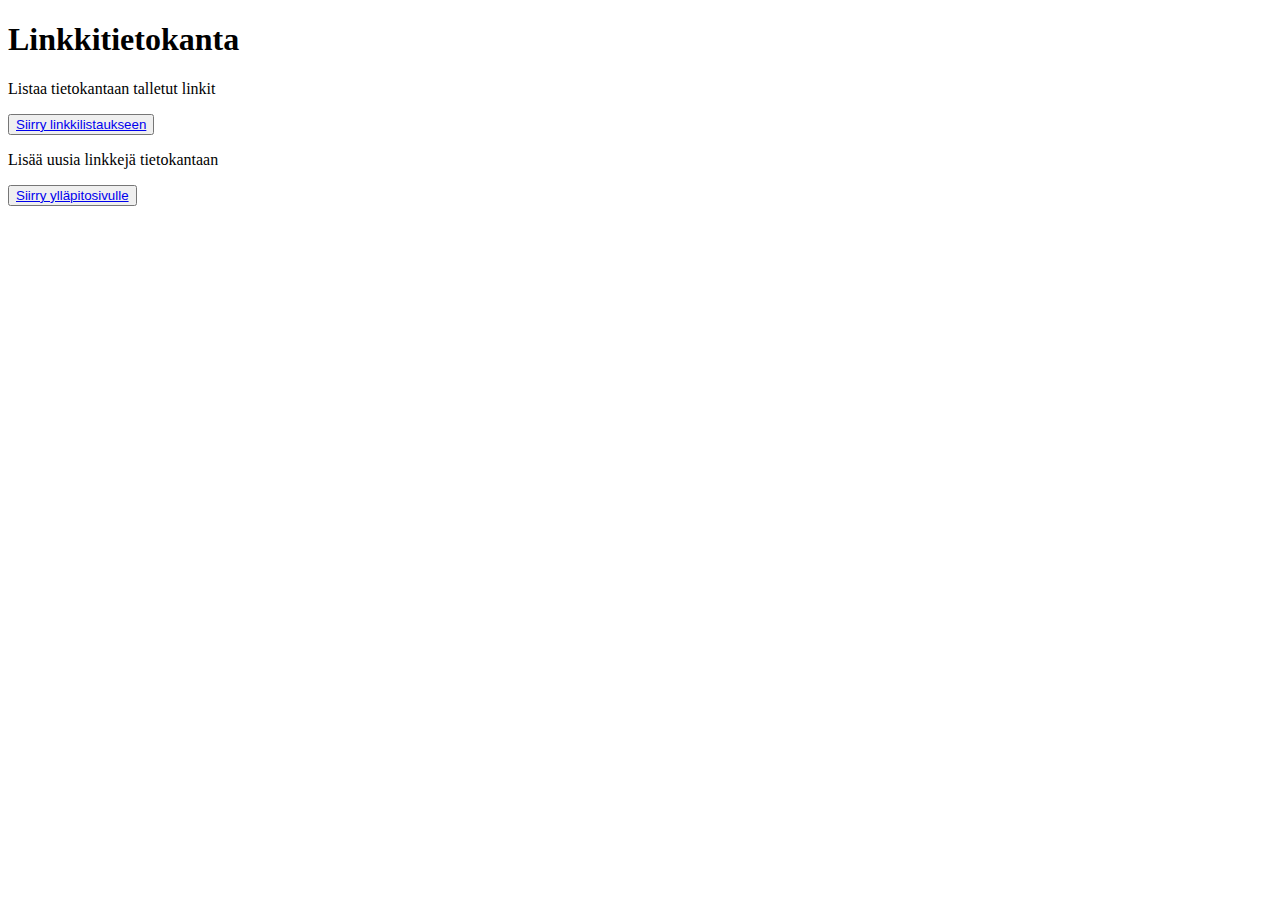
<file: src/main/resources/templates/index.html>
<!DOCTYPE html>
<html xmlns="http://www.w3.org/1999/xhtml" xmlns:th="http://www.thymeleaf.org">
<head>
    <title>Linkkitietokanta</title>
    <link rel="stylesheet" th:href="@{/css/reset.css}" />
    <link rel="stylesheet" th:href="@{/css/home.css}" />
</head>
<body>
    <h1>Linkkitietokanta</h1>
    <p>Listaa tietokantaan talletut linkit</p>
    <button>
        <a href="listing.html" th:href="@{/listing}">Siirry linkkilistaukseen</a>
    </button>
    <p>Lisää uusia linkkejä tietokantaan</p>
    <button>
        <a href="maintenance.html" th:href="@{/maintenance}">Siirry ylläpitosivulle</a>
    </button>
    
</body>
</html>
</file>
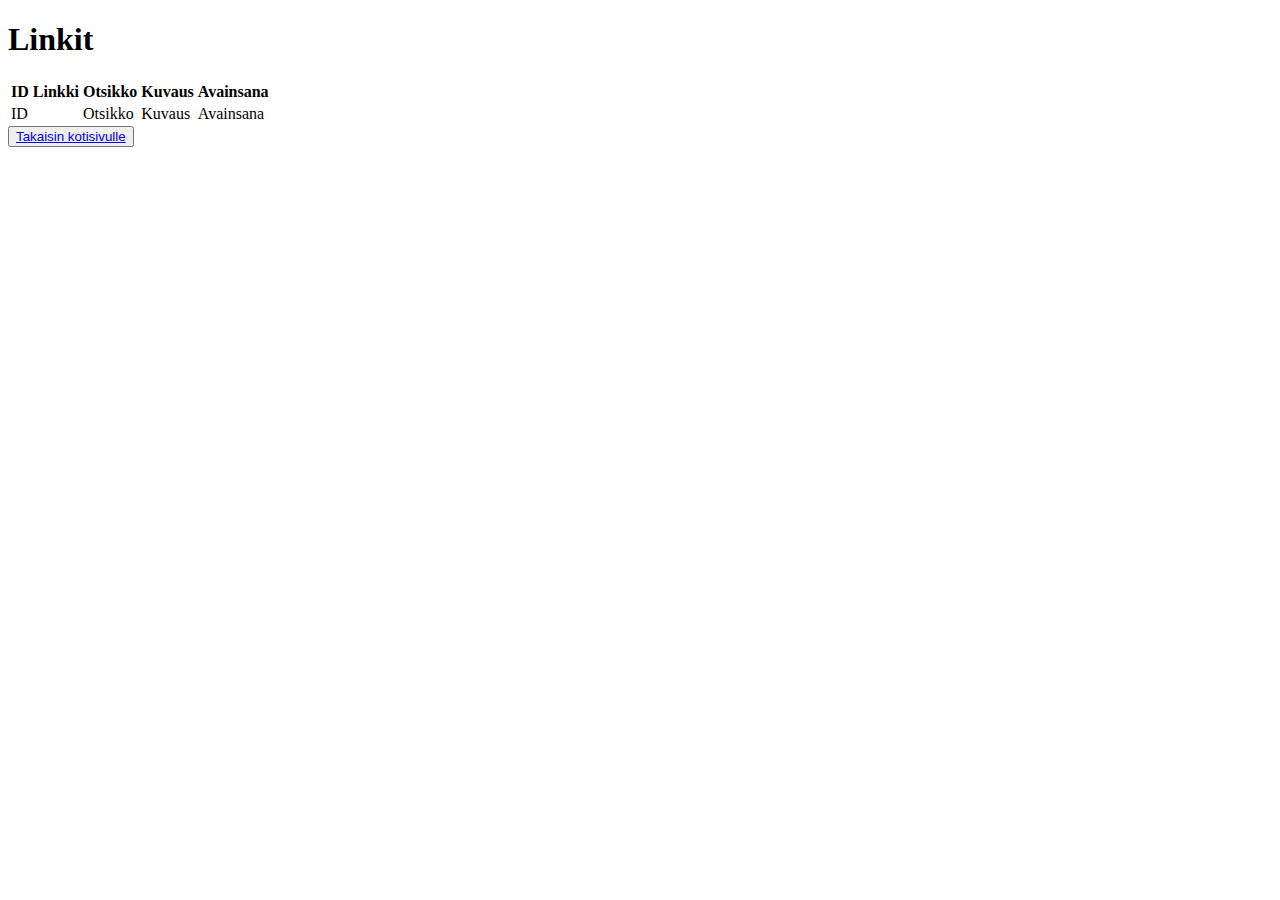
<file: src/main/resources/templates/listing.html>
<!DOCTYPE html>
<html xmlns="http://www.w3.org/1999/xhtml" xmlns:th="http://www.thymeleaf.org">
  <head>
    <title>Linkkitietokanta</title>
    <link rel="stylesheet" th:href="@{/css/reset.css}" />
    <link rel="stylesheet" th:href="@{/css/linkit.css}" />
  </head>
  <body>
    <h1>Linkit</h1>
    <table>
      <tr>
        <th>ID</th>
        <th>Linkki</th>
        <th>Otsikko</th>
        <th>Kuvaus</th>
        <th>Avainsana</th>
      </tr>
      <tr th:each="link:${linkit}">
        <td th:text="${link.id}">ID</td>
        <td><a th:href="${link.linkki}" th:text="${link.linkki}" target="_blank"></a></td>
        <!-- <td th:text="${link.linkki}">Linkki</td> -->
        <td th:text="${link.otsikko}">Otsikko</td>
        <td th:text="${link.kuvaus}">Kuvaus</td>
        <td th:text="${link.avainsana}">Avainsana</td>
      </tr>
    </table>
    <button>
      <a href="index.html" th:href="@{/}">Takaisin kotisivulle</a>
    </button>
  </body>
</html>
</file>
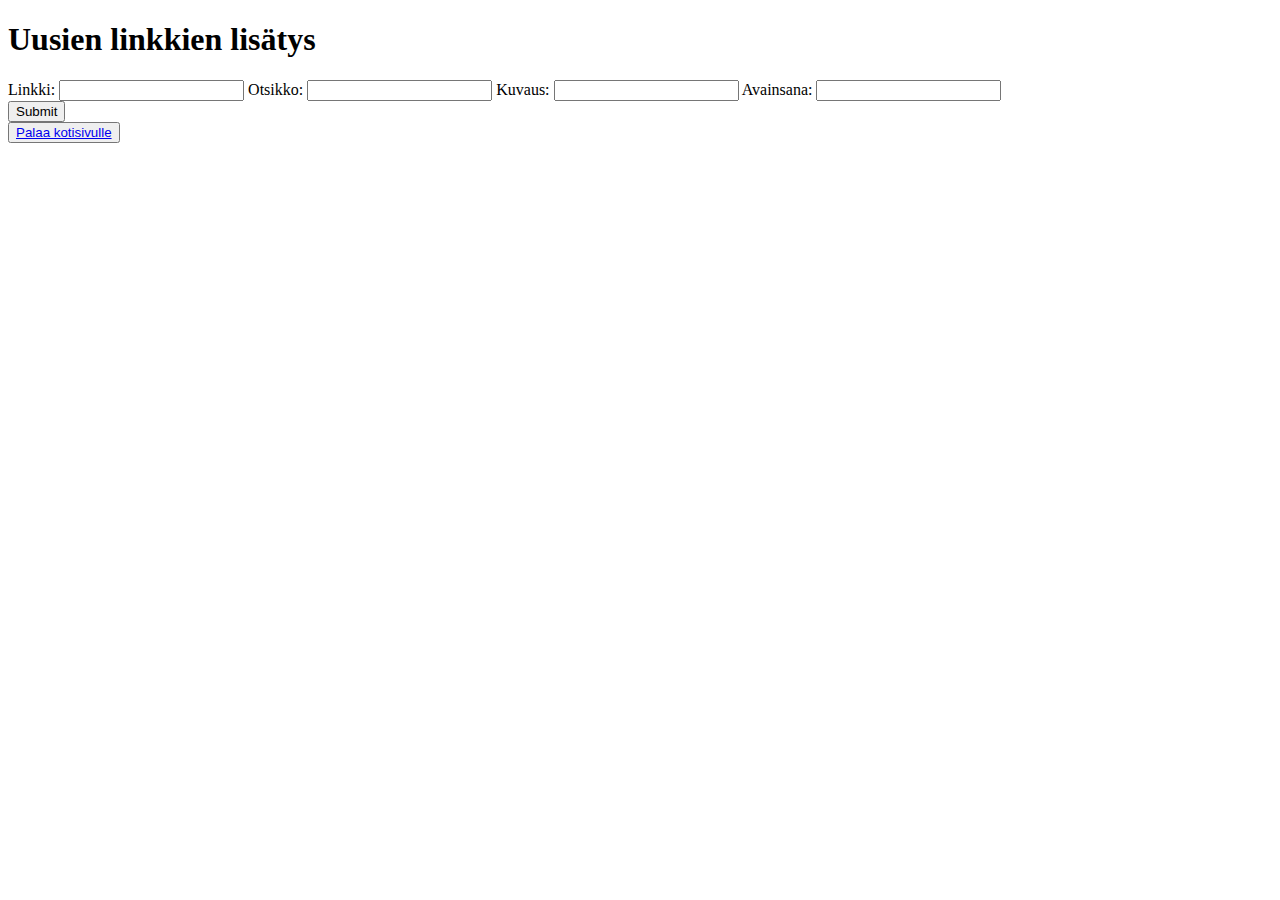
<file: src/main/resources/templates/maintenance.html>
<!DOCTYPE html>
<html xmlns="http://www.w3.org/1999/xhtml" xmlns:th="http://www.thymeleaf.org"></html>
<head>
    <title>Linkkitietokanta</title>
    <link rel="stylesheet" th:href="@{/css/reset.css}" />
    <link rel="stylesheet" th:href="@{/css/maintenance.css}" />
</head>
<body>
    <h1>Uusien linkkien lisätys</h1>
    <form th:action="@{/addLinkit}" method="POST">
        <span>Linkki: </span>
        <input type="text" name="linkki"/>
        <span>Otsikko: </span>
        <input type="text" name="otsikko"/>
        <span>Kuvaus: </span>
        <input type="text" name="kuvaus"/>
        <span>Avainsana: </span>
        <input type="text" name="avainsana"/><br>
        <input type="submit" value="Submit" id="submit"/>
    </form>

    <button>
        <a href="index.html" th:href="@{/}">Palaa kotisivulle</a>
    </button>
</body>
</html>
</file>
